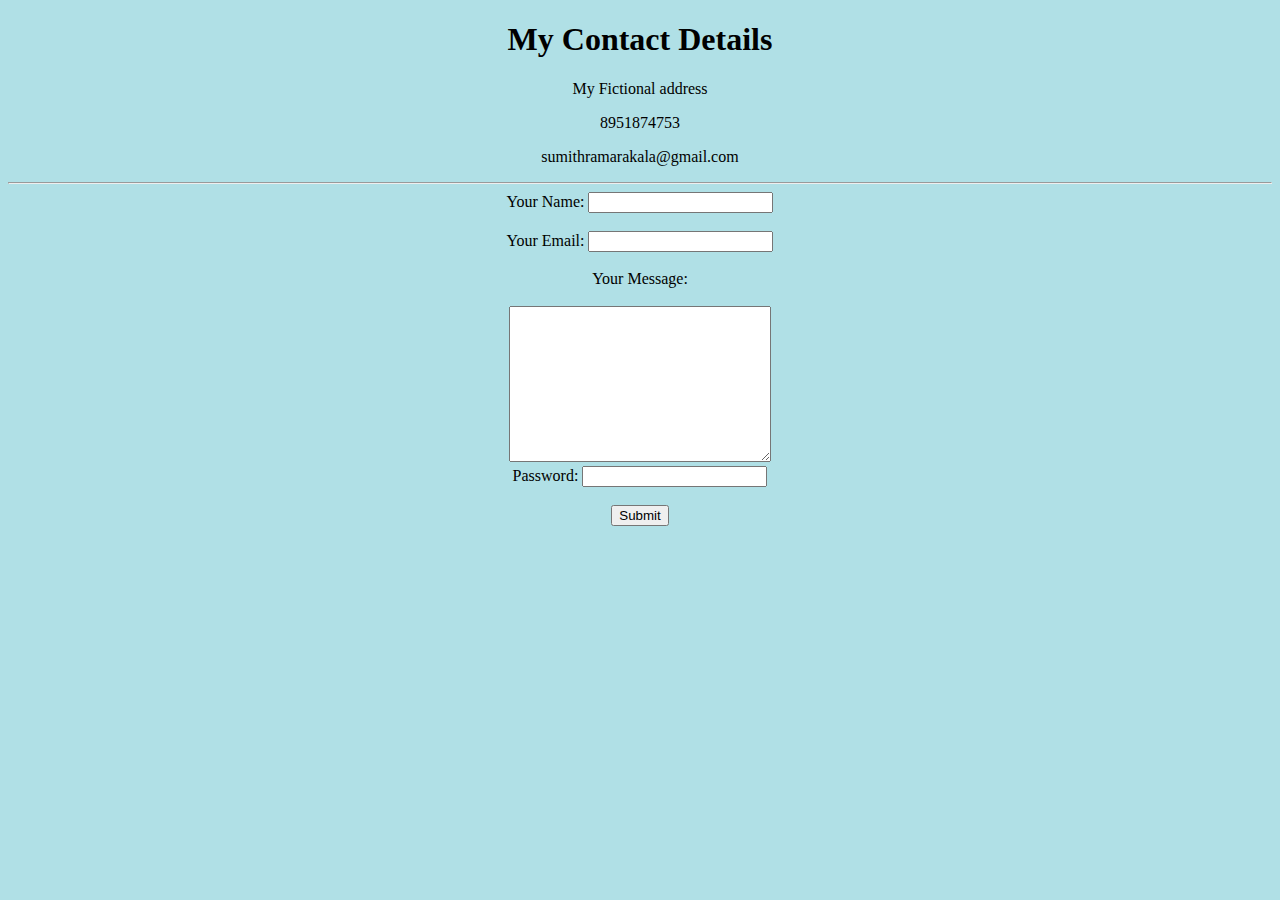
<file: contact-me.html>
<!DOCTYPE html>
<html>
    <meta charset="utf-8">
    <head>
        <title>Contact me</title>
        <link rel="stylesheet" href="C:\Users\sumit\Desktop\Internship\HTML Personal Site\CSS\styles.css">

    </head>
    <body bgcolor="powderblue" align="center">
        <h1>My Contact Details</h1>
        <p>My Fictional address</p>
        <p>8951874753</p>
        <p>sumithramarakala@gmail.com</p>
        <hr/>
        <form  action="mailto:1nh20cs219.sumithra@gmail.com" method="post" enctype="text/plain">
        <label>Your Name:</label>
        <input type="text" name="Your Name" value="">
        <br></br>
        <label>Your Email:</label>
        <input type="email" name="Your Email" value=""><br></br>
        <label>Your Message:</label><br></br>
        <textarea name="your Message" rows="10" cols="30"></textarea><br>
        <label>Password:</label>
        <input type="password" name="" value=""><br></br>
        <input type="submit" name="">
    </form>
    </body>
</html>
</file>
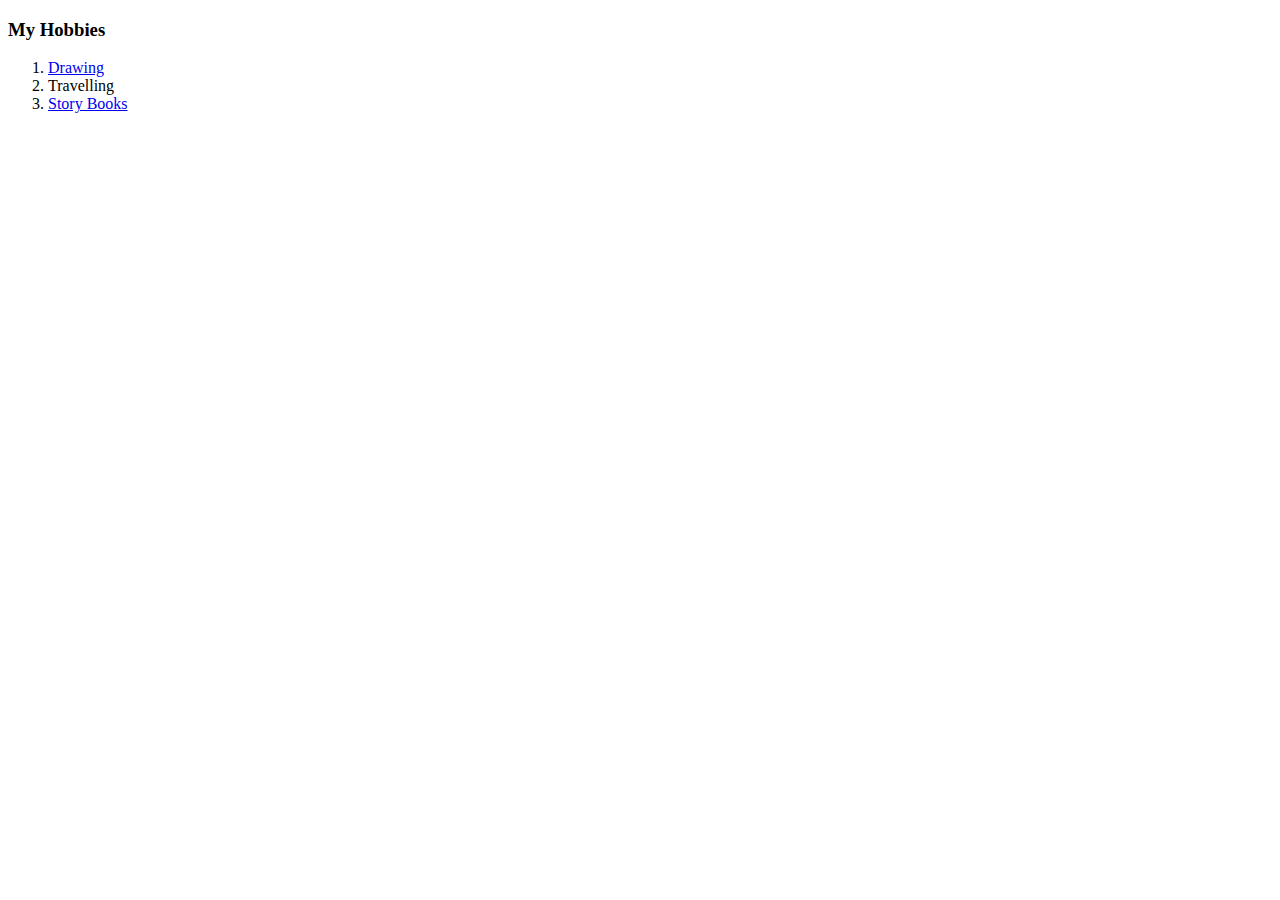
<file: hobbies.html>
<!DOCTYPE html>
<html>
    <head>
        <meta charset="utf-8">
        <title>My Hobbies</title>
        <link rel="stylesheet" href="C:\Users\sumit\Desktop\Internship\HTML Personal Site\CSS\styles.css">
    </head>
    <body>
        <h3>My Hobbies</h3>
        <ol>
            <li><a href="https://canva.com/draw/">Drawing</a></li>
            <li>Travelling</li>
            <li><a href="https://www.goodreads.com/genres/short-stories">Story Books</a></li>
        </ol>
    </body>
</html>
</file>
